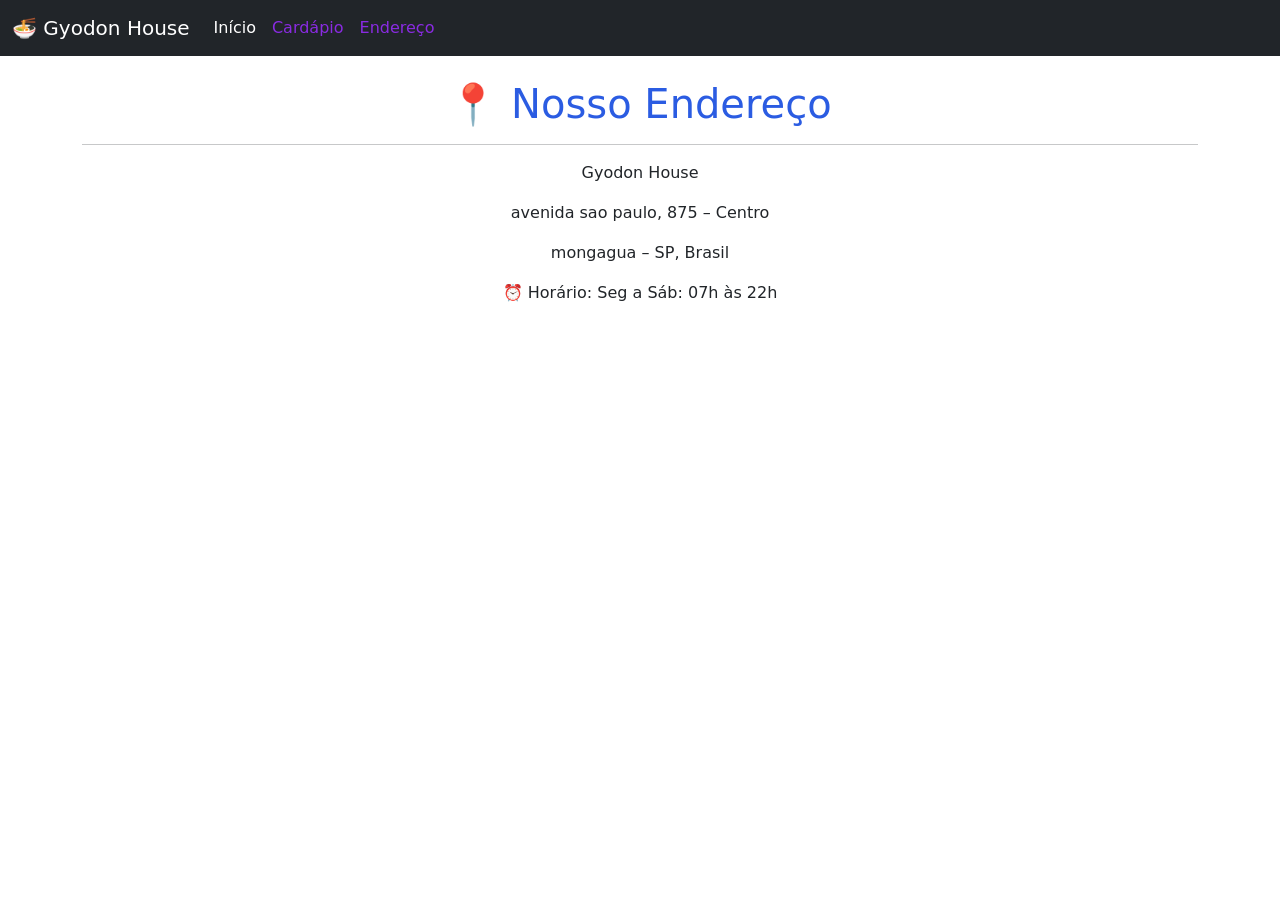
<file: enderenco.html>
<!DOCTYPE html>
<html lang="pt-br">
<head>
<meta charset="UTF-8">
<meta name="viewport" content="width=device-width, initial-scale=1.0">
<title>alguma coisa - Endereço</title>
<link href="https://cdn.jsdelivr.net/npm/bootstrap@5.3.8/dist/css/bootstrap.min.css" rel="stylesheet">
<link rel="stylesheet" href="style.css">
</head>
<body>

<!-- NAVBAR -->
<nav class="navbar navbar-expand-lg bg-dark navbar-dark">
  <div class="container-fluid">
    <a class="navbar-brand" href="#">🍜 Gyodon House</a>
    <button class="navbar-toggler" type="button" data-bs-toggle="collapse" data-bs-target="#menu">
      <span class="navbar-toggler-icon"></span>
    </button>
    <div class="collapse navbar-collapse" id="menu">
      <ul class="navbar-nav">
        <li class="nav-item"><a class="nav-link active" href="index.html">Início</a></li>
        <li class="nav-item"><a class="nav-link" href="cardapio.html">Cardápio</a></li>
        <li class="nav-item"><a class="nav-link" href="endereco.html">Endereço</a></li>
      </ul>
    </div>
  </div>
</nav>

<!-- ENDEREÇO -->
<div class="container mt-4 text-center">
<h1>📍 Nosso Endereço</h1>
<hr>
<p>Gyodon House</p>
<p>avenida sao paulo, 875 – Centro</p>
<p>mongagua – SP, Brasil</p>
<p>⏰ Horário: Seg a Sáb: 07h às 22h</p>

<!-- Mapa (embed Google Maps) -->
<iframe 
  src="https://www.google.com/maps/embed?pb=!1m18!1m12!1m3!1d3668.123456!2d-46.785!3d-24.184!2m3!1f0!2f0!3f0!3m2!1i1024!2i768!4f13.1!3m3!1m2!1s0x0%3A0x0!2sGyodon+House!5e0!3m2!1spt-BR!2sbr!4v1690000000000" 
  width="600" height="450" style="border:0;" allowfullscreen="" loading="lazy" class="w-100"></iframe>

</div>

<script src="https://cdn.jsdelivr.net/npm/bootstrap@5.3.8/dist/js/bootstrap.bundle.min.js"></script>
</body>
</html>
</file>
<file: style.css>
.bg-body-tertiary{

    background-color: rgb(9, 42, 133) !important;
}

.nav-link{

    color: blueviolet;
}


.nav-link:hover {

    color: rgb(16, 103, 218);
}

h1{

    text-align: center;

    margin-top: 15px;

    color: rgb(43, 92, 226);
}

.cards {

    display: flex;
    justify-content: center;
    gap: 15px;
    margin-bottom: 15px;

}

.row {

    display: flex;
    align-items: center;
    font-size: 25px;
    color: bisque;

}


.card-img-top {
  width: 100%;
  height: 200px;
  object-fit: cover;
  transition: transform 0.3s ease;
}

.card:hover .card-img-top {
  transform: scale(1.05);
}


img.gyudon {
  max-width: 1150px;
  width: 100%;
}
</file>
